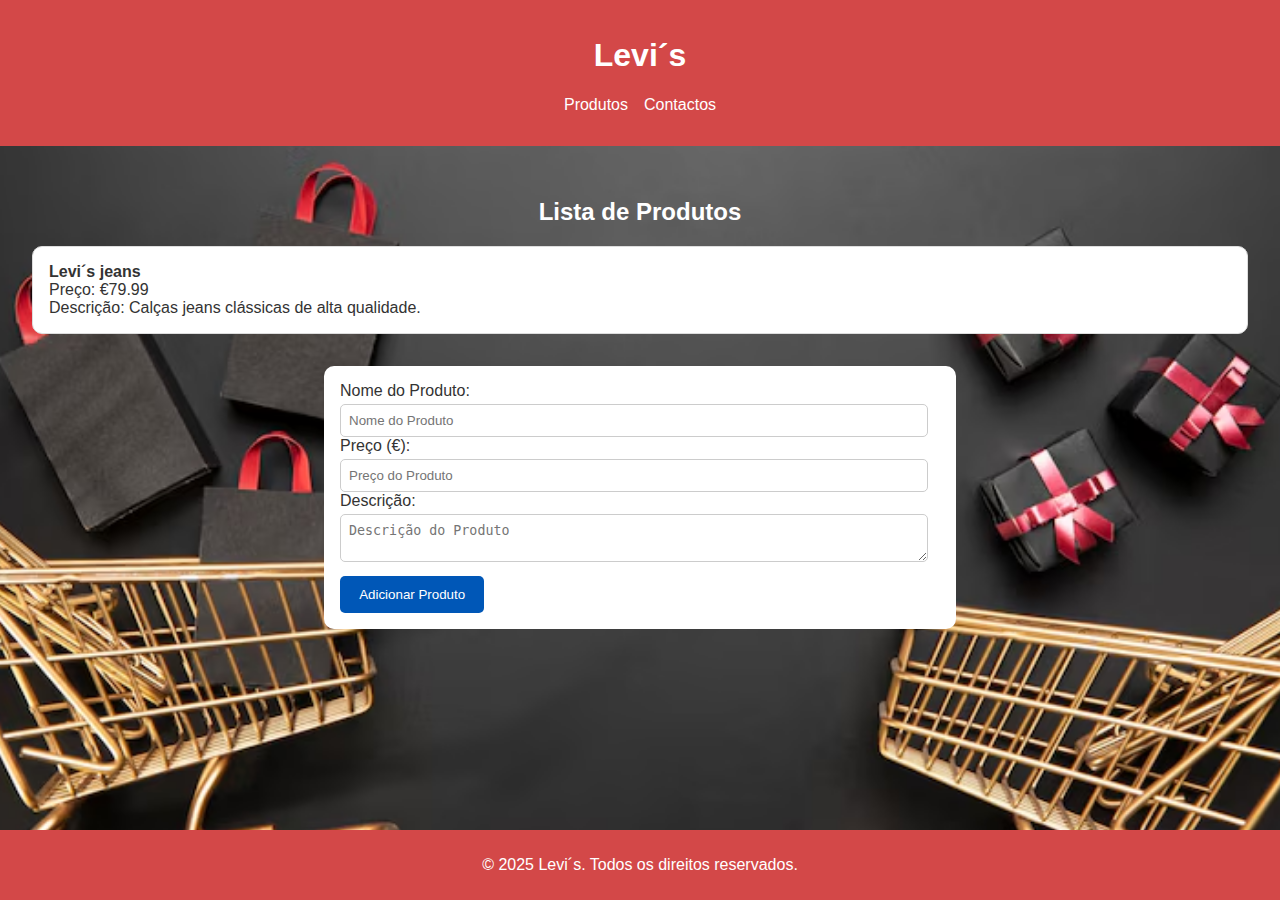
<file: exe/index.html>
<!DOCTYPE html>
<html lang="pt">
<head>
  <meta charset="UTF-8" />
  <meta name="viewport" content="width=device-width, initial-scale=1.0"/>
  <title>Levi´s</title>
  <link rel="stylesheet" href="styles.css" />
</head>
<body>
  <header>
    <h1>Levi´s</h1>
    <nav>
      <ul>
        <li><a href="index.html">Produtos</a></li>
        <li><a href="contactos.html">Contactos</a></li>
      </ul>
    </nav>
  </header>

  <main>
    <section id="products">
      <h2>Lista de Produtos</h2>
      <div id="product-list">
        <div class="product-item">
          <strong>Levi´s jeans</strong><br />
          <span>Preço: €79.99</span><br />
          <span>Descrição: Calças jeans clássicas de alta qualidade.</span>
        </div>
      </div>

      <form id="product-form">
        <label for="product-name">Nome do Produto:</label>
        <input type="text" id="product-name" placeholder="Nome do Produto" required />

        <label for="product-price">Preço (€):</label>
        <input type="number" id="product-price" placeholder="Preço do Produto" required min="0" step="0.01" />

        <label for="product-description">Descrição:</label>
        <textarea id="product-description" placeholder="Descrição do Produto" required></textarea>

        <button type="submit">Adicionar Produto</button>
      </form>
    </section>
  </main>

  <footer>
    <p>&copy; 2025 Levi´s. Todos os direitos reservados.</p>
  </footer>

  <script src="servicos.js"></script>
</body>
</html>
</file>
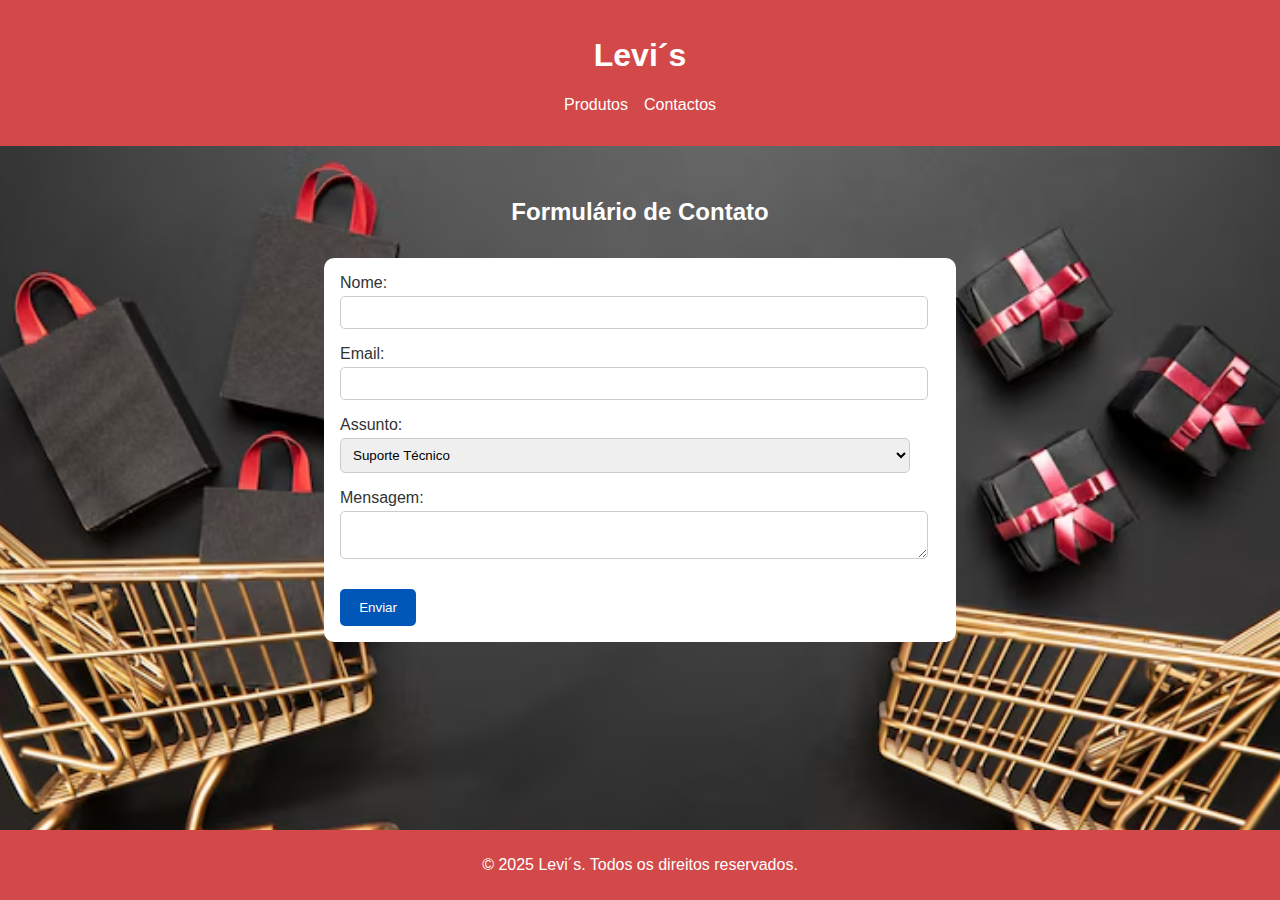
<file: exe/contactos.html>
<!DOCTYPE html>
<html lang="pt">
<head>
  <meta charset="UTF-8" />
  <meta name="viewport" content="width=device-width, initial-scale=1.0"/>
  <title>Contactos</title>
  <link rel="stylesheet" href="styles.css" />
</head>
<body>
  <header>
    <h1>Levi´s</h1>
    <nav>
      <ul>
        <li><a href="index.html">Produtos</a></li>
        <li><a href="contactos.html">Contactos</a></li>
      </ul>
    </nav>
  </header>

  <main>
    <section id="contact">
      <h2>Formulário de Contato</h2>
      <form id="contact-form">
        <div class="form-group">
          <label for="nome">Nome:</label>
          <input type="text" id="nome" name="nome" required />
        </div>

        <div class="form-group">
          <label for="email">Email:</label>
          <input type="email" id="email" name="email" required />
        </div>

        <div class="form-group">
          <label for="assunto">Assunto:</label>
          <select id="assunto" name="assunto" required aria-label="Escolha o assunto do contacto">
            <option value="Suporte Técnico">Suporte Técnico</option>
            <option value="Vendas">Vendas</option>
            <option value="Feedback">Feedback</option>
          </select>
        </div>

        <div class="form-group">
          <label for="mensagem">Mensagem:</label>
          <textarea id="mensagem" name="mensagem" required></textarea>
        </div>

        <button type="submit">Enviar</button>
      </form>
    </section>
  </main>

  <footer>
    <p>&copy; 2025 Levi´s. Todos os direitos reservados.</p>
  </footer>

  <script src="contactos.js"></script>
</body>
</html>
</file>
<file: exe/styles.css>
body {
  font-family: Arial, sans-serif;
  margin: 0;
  padding: 0;
  height: 100%;
  display: flex;
  flex-direction: column;
  background-color: white;
  color: #333;
}
html{
  height: 100%;
}

header {
  background-color: rgba(194, 2, 2, 0.723) ;
  color: white;
  text-align: center;
  padding: 1rem 0;
}

footer{
  background-color: rgba(194, 2, 2, 0.723);
  color: white;
  text-align: center;
  padding: 10px;
}

nav ul {
  list-style: none;
  display: flex;
  justify-content: center;
  gap: 1rem;
  padding: 0;
}

nav a {
  color: white;
  text-decoration: none;
}
nav a:hover{
  color:  rgba(194, 2, 2, 0.723);
  background-color: white;
  padding: 6px;
   border-radius: 4px;
}

main {
  padding: 2rem;
  flex: 1;
  background-image: url(imagem/background.avif);
  background-size: cover;
  background-repeat: no-repeat;
  background-position: center;
  background-attachment: fixed;
}

form {
  background-color: white;
  padding: 1rem;
  border-radius: 10px;
  max-width: 600px;
  margin: 2rem auto;
  position: relative;
}

.form-group {
  margin-bottom: 1rem;
}

label {
  display: block;
  position: relative;
  top: 0;
  left: 0;
  margin-bottom: 0.25rem;
}

input, textarea, select {
  width: 95%;
  padding: 0.5rem;
  border: 1px solid #ccc;
  border-radius: 5px;
}

button {
  background-color: #0057b7;
  color: white;
  padding: 0.7rem 1.2rem;
  margin-top: 10px;
  border: none;
  border-radius: 5px;
  cursor: pointer;
}
main h2{
  color: white;
  text-align: center;
}
.product-item {
  background-color: #fff;
  padding: 1rem;
  border-radius: 10px;
  border: 1px solid #ddd;
  margin-bottom: 1rem;
}
</file>
